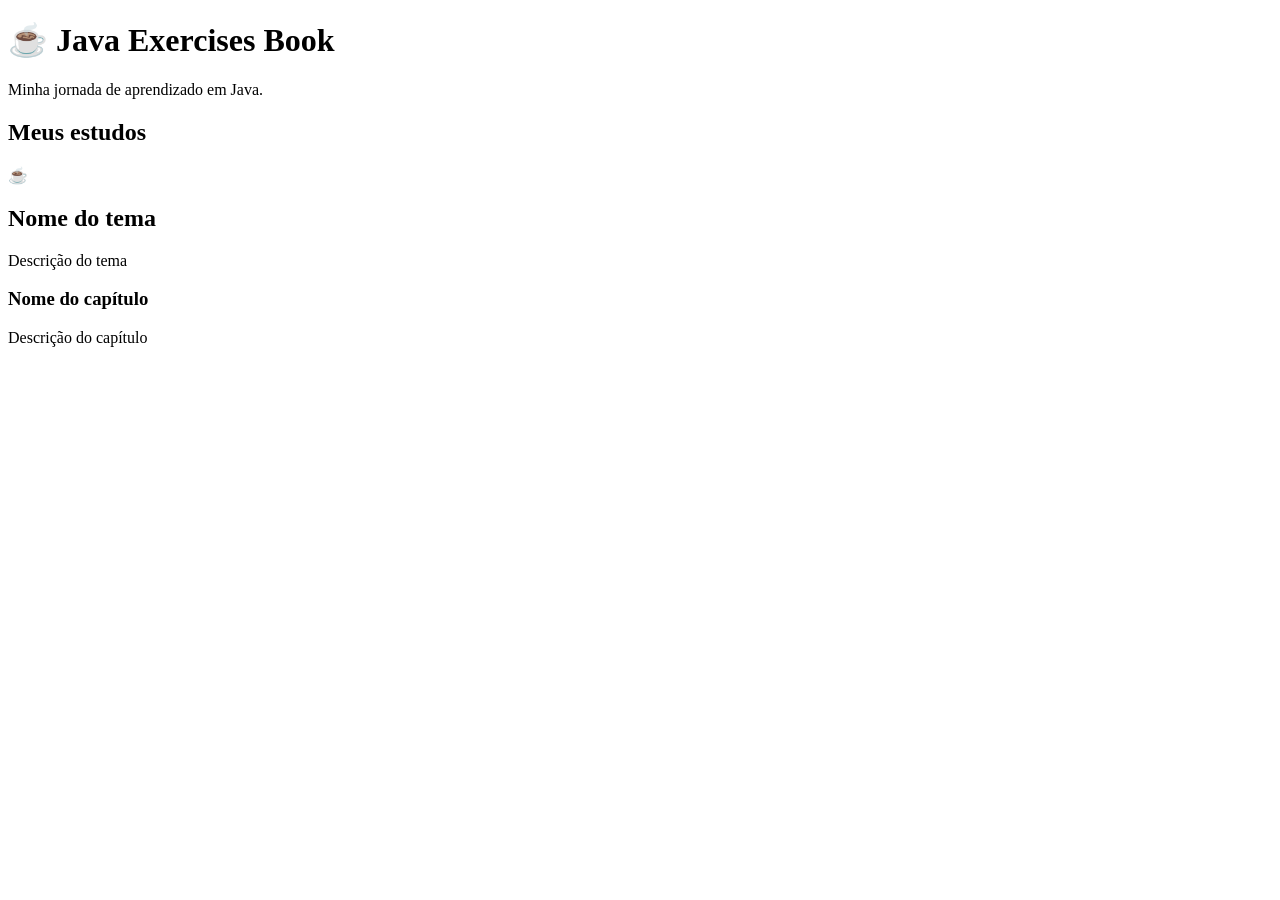
<file: target/classes/templates/index.html>
<!DOCTYPE html>
<html lang="pt-BR">

<head>
    <meta charset="UTF-8">
    <title>Java Exercises Book</title>

    <link rel="stylesheet" th:href="@{/css/style.css}">
</head>

<body>

<div class="container">

    <header class="header">
        <h1>☕ Java Exercises Book</h1>

        <p>
            Minha jornada de aprendizado em Java.
        </p>
    </header>

    <main>

        <h2>Meus estudos</h2>

        <div class="temas">

            <section
                    class="tema"
                    th:each="tema : ${temas}"
            >

                <div class="tema-header">

                <span
                        class="tema-icone"
                        th:text="${tema.icone}"
                >
                    ☕
                </span>

                    <div>

                        <h2 th:text="${tema.nome}">
                            Nome do tema
                        </h2>

                        <p th:text="${tema.descricao}">
                            Descrição do tema
                        </p>

                    </div>

                </div>


                <div class="capitulos">

                    <a
                            class="capitulo-card"
                            th:each="capitulo : ${tema.capitulos}"
                            th:href="${capitulo.url}"
                    >

                        <h3 th:text="${capitulo.nome}">
                            Nome do capítulo
                        </h3>

                        <p th:text="${capitulo.descricao}">
                            Descrição do capítulo
                        </p>

                    </a>

                </div>

            </section>

        </div>

    </main>

</div>

</body>
</html>
</file>
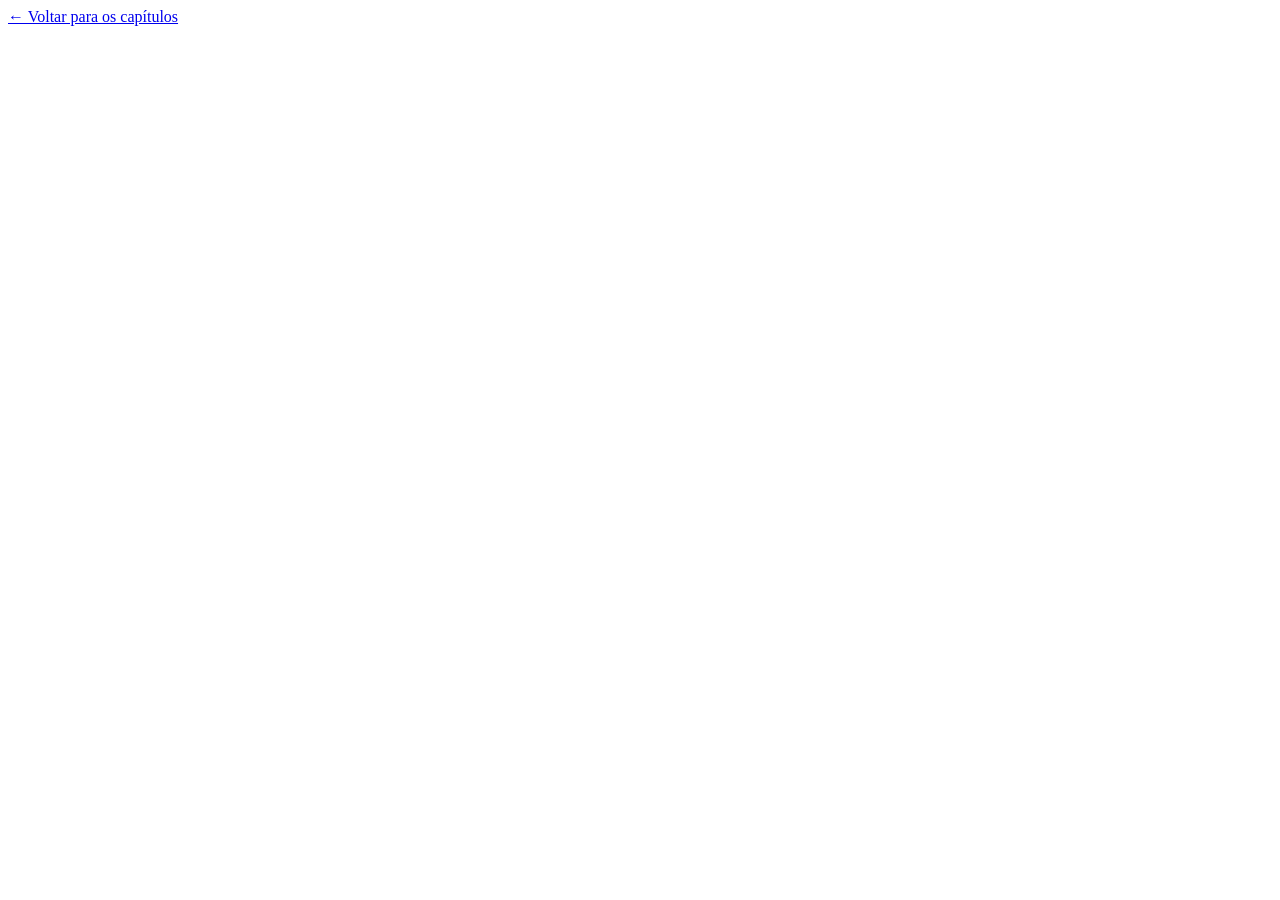
<file: target/classes/templates/capitulo.html>
<!DOCTYPE html>
<html lang="pt-BR">

<head>
    <meta charset="UTF-8">

    <title>Java Exercises Book</title>

    <link rel="stylesheet" th:href="@{/css/style.css}">

    <!-- Highlight.js -->
    <link
            rel="stylesheet"
            th:href="@{/webjars/highlightjs__cdn-assets/11.11.1/styles/github-dark.min.css}"
    >
</head>

<body>

<div class="container">

    <a class="voltar" href="/">
        ← Voltar para os capítulos
    </a>

    <article class="conteudo">

        <div th:utext="${conteudo}"></div>

    </article>

</div>

<!-- Highlight.js -->
<script
        th:src="@{/webjars/highlightjs__cdn-assets/11.11.1/highlight.min.js}">
</script>

<script>
    hljs.highlightAll();

    document.querySelectorAll('.conteudo pre').forEach(pre => {

        const wrapper = document.createElement('div');
        wrapper.className = 'codigo-wrapper';

        pre.parentNode.insertBefore(wrapper, pre);
        wrapper.appendChild(pre);

        const botao = document.createElement('button');

        botao.className = 'botao-copiar';
        botao.textContent = 'Copiar';

        botao.addEventListener('click', async () => {

            const codigo = pre.querySelector('code').innerText;

            await navigator.clipboard.writeText(codigo);

            botao.textContent = '✓ Copiado!';

            setTimeout(() => {
                botao.textContent = 'Copiar';
            }, 2000);
        });

        wrapper.appendChild(botao);
    });
</script>

</body>

</html>
</file>
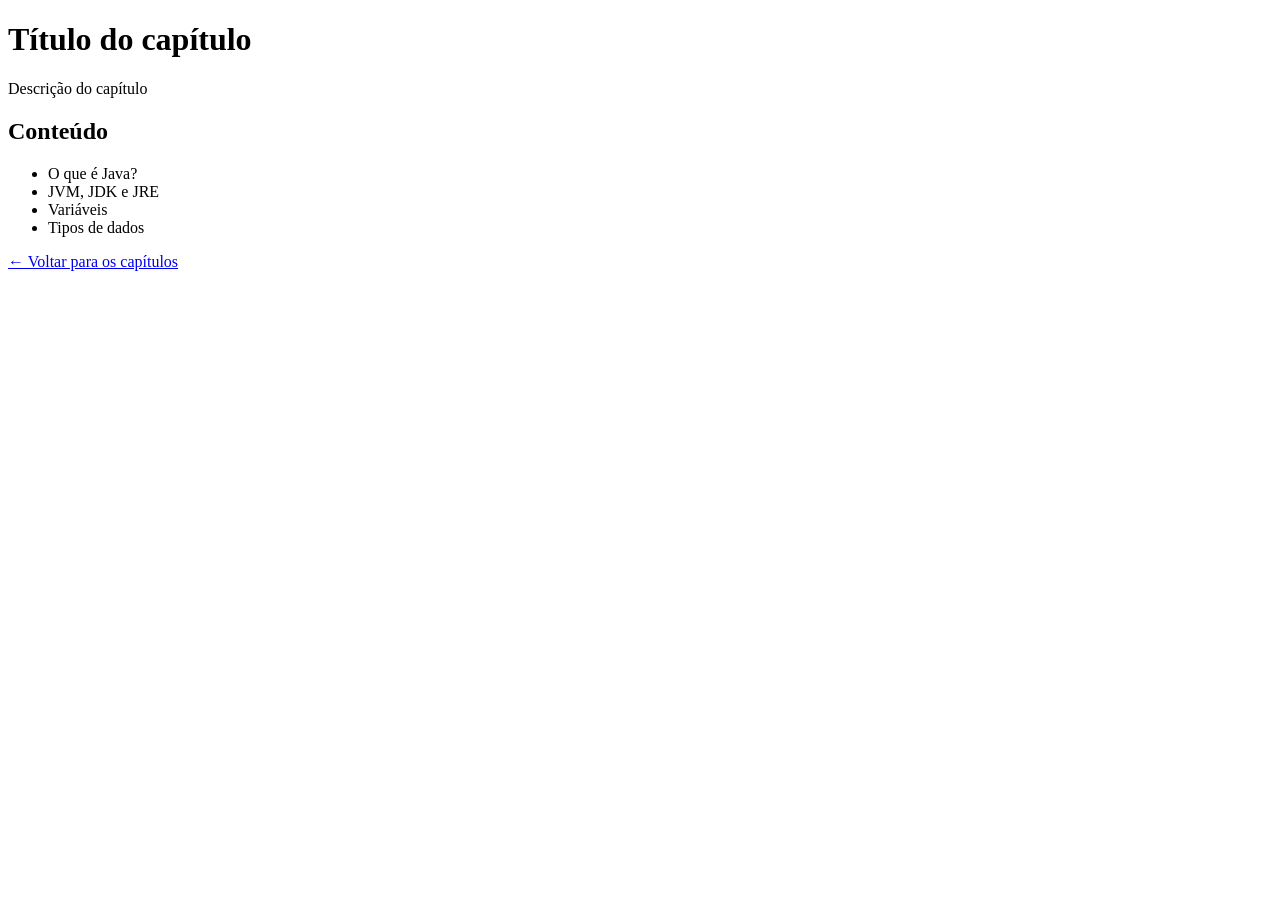
<file: target/classes/templates/introducao-java.html>
<!DOCTYPE html>
<html lang="pt-BR">

<head>
    <meta charset="UTF-8">
    <title>Introdução ao Java</title>
</head>

<body>

<h1 th:text="${capitulo.nome}">Título do capítulo</h1>

<p th:text="${capitulo.descricao}">
    Descrição do capítulo
</p>

<h2>Conteúdo</h2>

<ul>
    <li>O que é Java?</li>
    <li>JVM, JDK e JRE</li>
    <li>Variáveis</li>
    <li>Tipos de dados</li>
</ul>

<a href="/">← Voltar para os capítulos</a>

</body>

</html>
</file>
